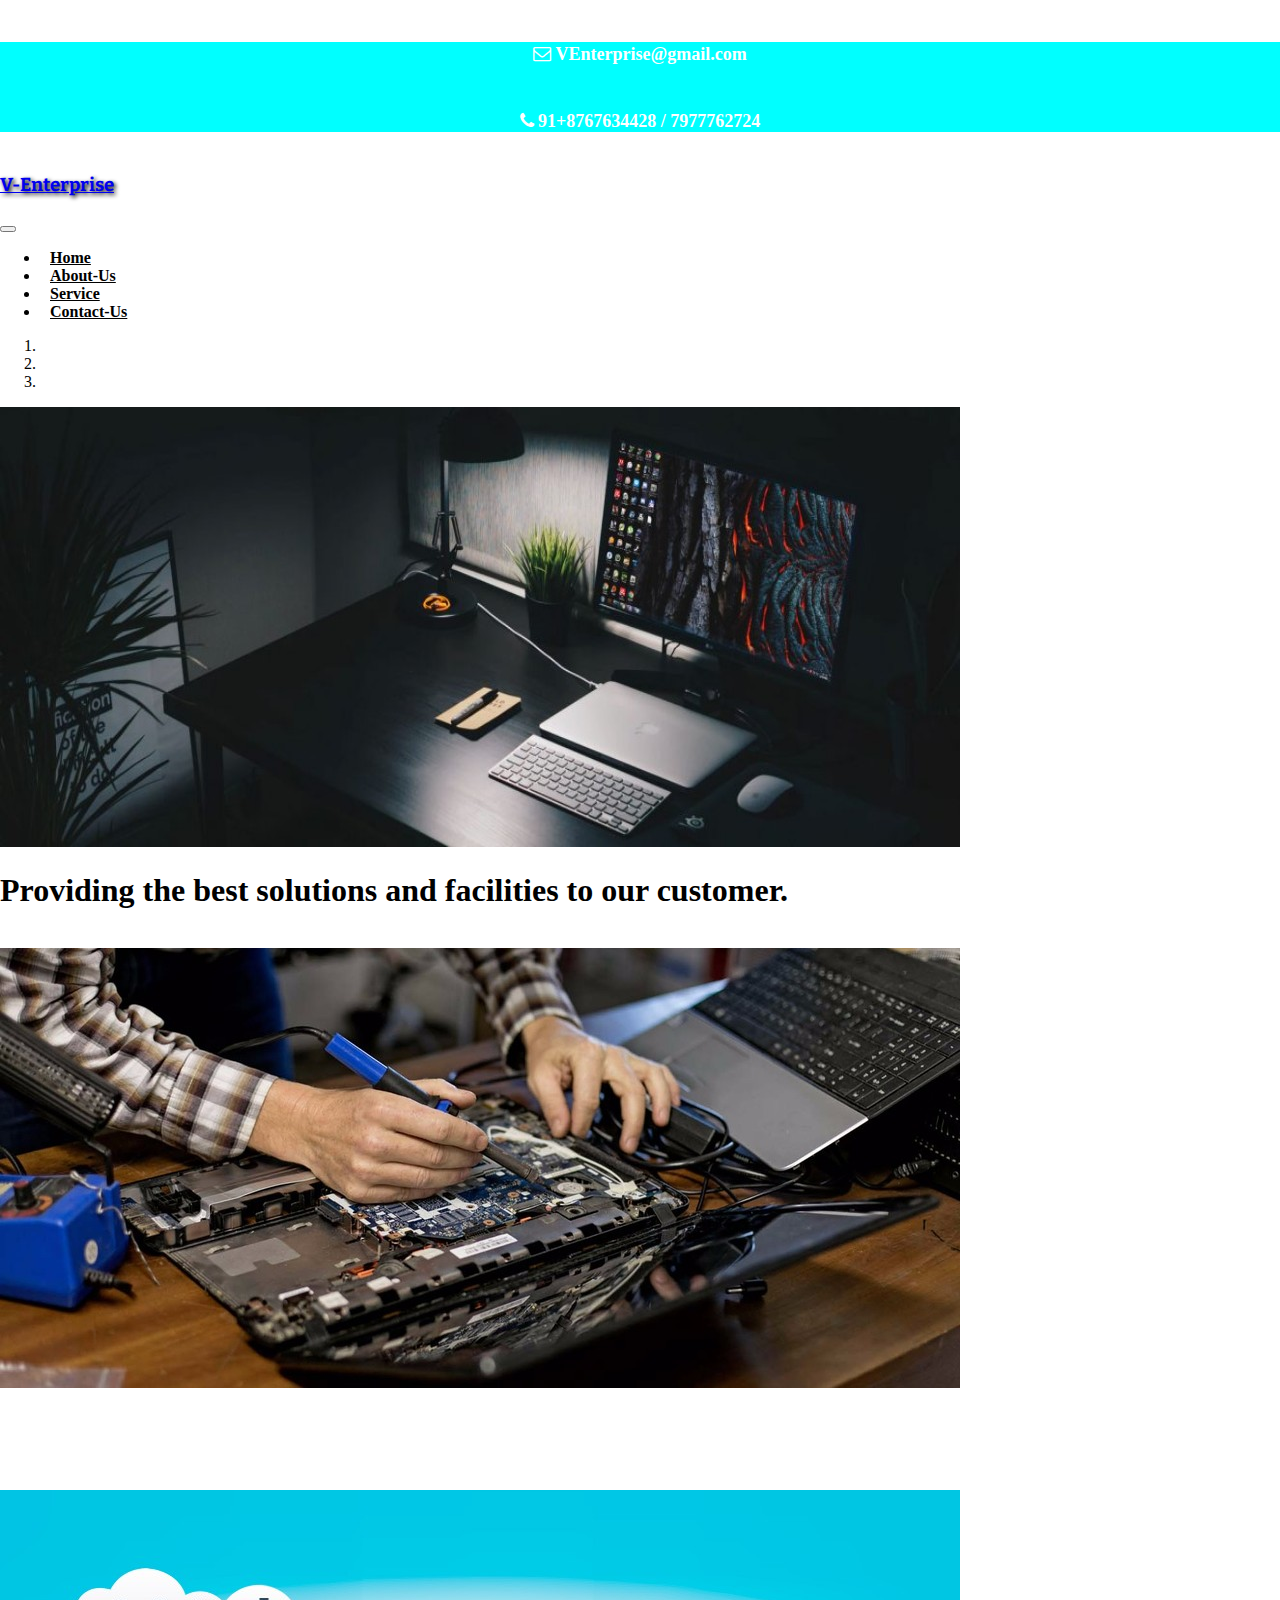
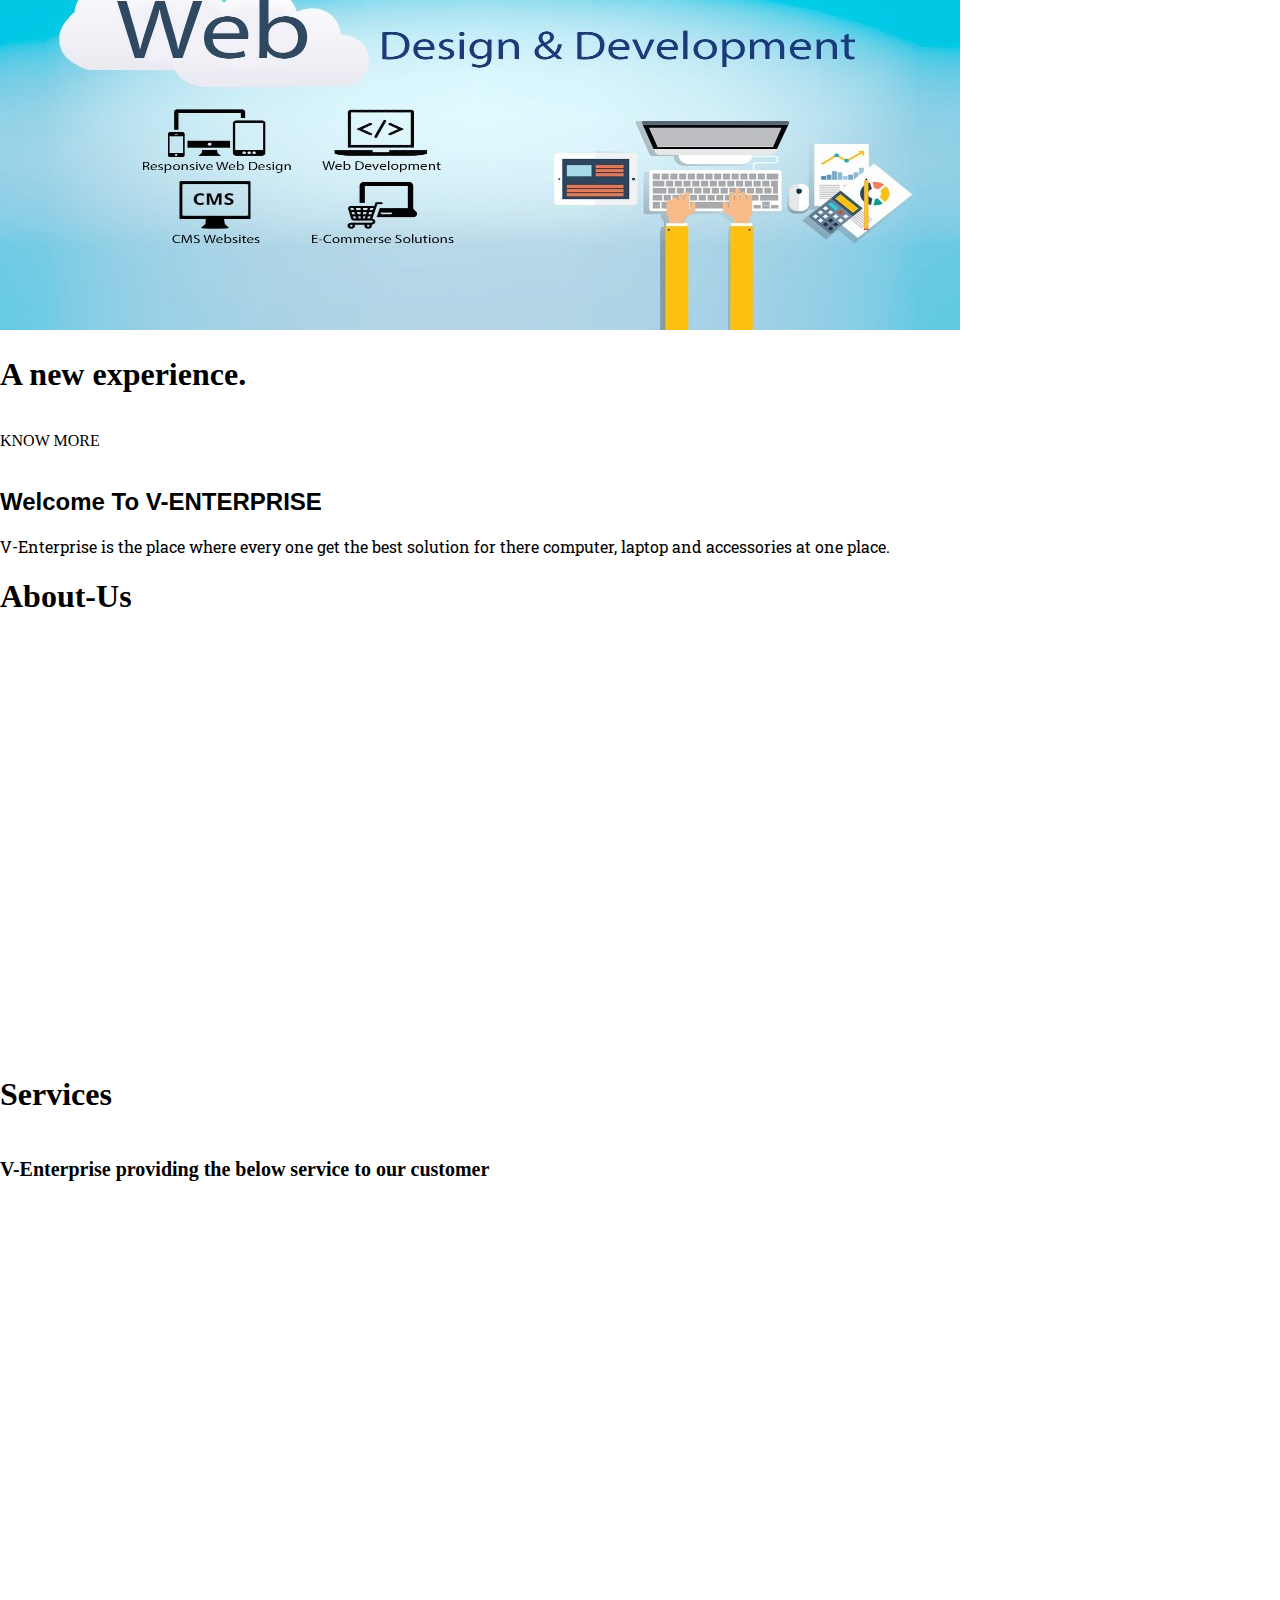
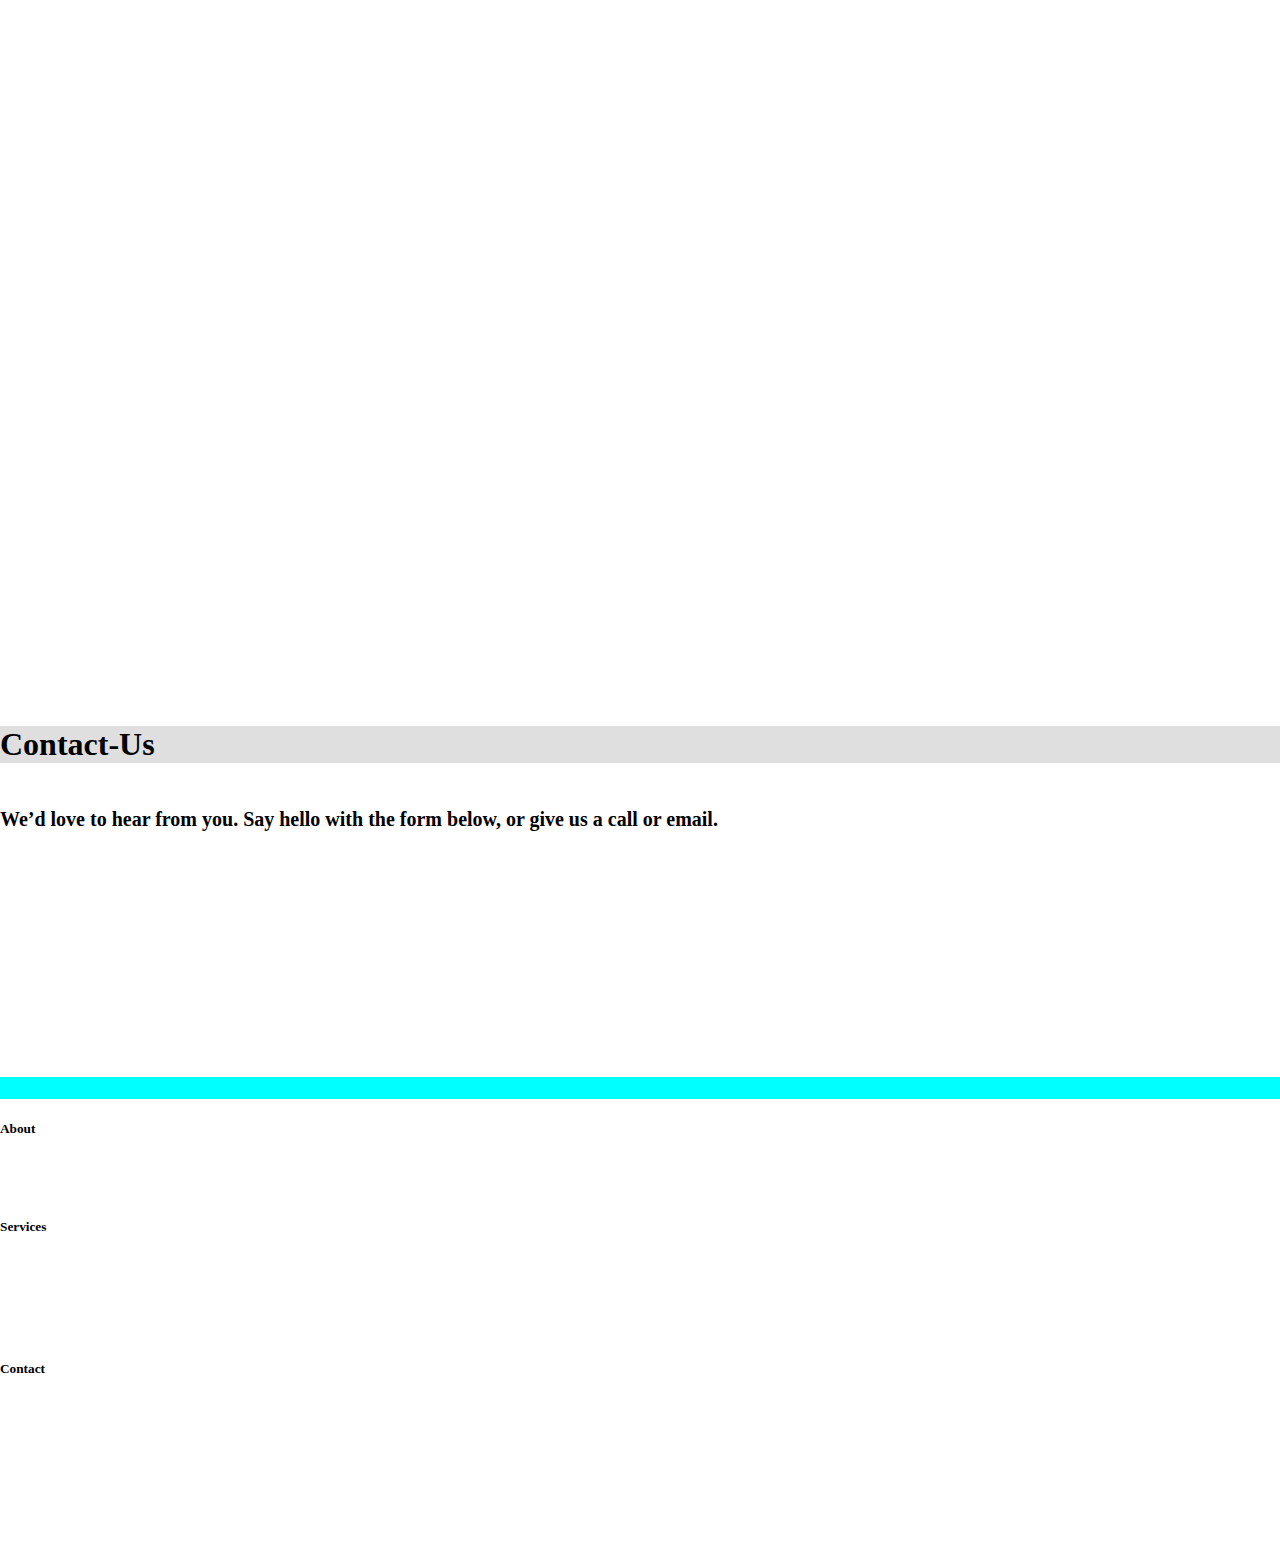
<file: demo1.html>
<!doctype html>
<html lang="en">
  <head>
    <!-- Required meta tags -->
    <meta charset="utf-8">
    <meta name="viewport" content="width=device-width, initial-scale=1, shrink-to-fit=no">

    <!-- Bootstrap CSS -->
    <link rel="stylesheet" href="https://stackpath.bootstrapcdn.com/bootstrap/4.1.1/css/bootstrap.min.css" integrity="sha384-WskhaSGFgHYWDcbwN70/dfYBj47jz9qbsMId/iRN3ewGhXQFZCSftd1LZCfmhktB" crossorigin="anonymous">
    <link rel="stylesheet" href="https://cdnjs.cloudflare.com/ajax/libs/font-awesome/4.7.0/css/font-awesome.css">
    <link href="https://fonts.googleapis.com/css?family=Bitter" rel="stylesheet">
    <link href="https://fonts.googleapis.com/css?family=Roboto+Slab" rel="stylesheet">

    <link href="https://stackpath.bootstrapcdn.com/font-awesome/4.7.0/css/font-awesome.min.css" rel="stylesheet" integrity="sha384-wvfXpqpZZVQGK6TAh5PVlGOfQNHSoD2xbE+QkPxCAFlNEevoEH3Sl0sibVcOQVnN" crossorigin="anonymous">



    <link rel="stylesheet" href="css/style.css">
    <link rel="stylesheet" href="css/animate.css">
        <!-- <script  src="js/jquery-3.3.1.min.js"></script> -->

    <title>V-Enterprise</title>
  </head>
  <body onload="myfun()">

    <div class="container-fluid wow fadeInRight" style="background: #00FFFF;">
      <div class="container">
        <div class="row">
          <div class="col-md-2">
            
          </div>
          <div class="col-md-6">
            <h6 style="color: white; padding: 2px; font-size: 18px; text-align: center; font-weight: bold;"><i class="fa fa-envelope-o"></i> VEnterprise@gmail.com</h6>
          </div>
          <div class="col-md-4">
            <h6 style="color: white; padding-top: 2px; font-size: 18px;  text-align: center; font-weight: bold;"><i class="fa fa-phone"></i> 91+8767634428 / 7977762724</h6>
          </div>
        </div>
      </div> 
    </div>

  	<div id="load"></div>
   
   <a id="top">Top</a>
   <head>
   	<div class="container">
   		
   		
   		<nav class="navbar navbar-expand-lg navbar-light bg-light">
  <a class="navbar-brand glow" href="#"><h3 class="wow flip" style="font-family: 'Bitter', serif; font-weight: bold;  text-shadow: 2px 2px 4px #000000;">V-Enterprise</h3></a>
  <button class="navbar-toggler wow fadeInRight" type="button" data-toggle="collapse" data-target="#navbarNav" aria-controls="navbarNav" aria-expanded="false" aria-label="Toggle navigation">
    <span class="navbar-toggler-icon"></span>
  </button>
  <div class="collapse navbar-collapse" id="navbarNav">
    <ul class="navbar-nav ml-auto wow fadeInRight">
      <li class="nav-item active">
        <a class="nav-link" href="#">Home <span class="sr-only">(current)</span></a>
      </li>
      <li class="nav-item">
        <a class="nav-link" href="#to">About-Us</a>
      </li>
      <li class="nav-item">
        <a class="nav-link" href="#serv">Service</a>
      </li>
      
      <li class="nav-item">
        <a class="nav-link" href="#cont">Contact-Us</a>
      </li>
     
    </ul>
  </div>
</nav>
   	</div>
   </head>
   
   
   
   
   
   
   
   
   <div id="carouselExampleIndicators" class="carousel slide" data-ride="carousel">
  <ol class="carousel-indicators">
    <li data-target="#carouselExampleIndicators" data-slide-to="0" class="active"></li>
    <li data-target="#carouselExampleIndicators" data-slide-to="1"></li>
    <li data-target="#carouselExampleIndicators" data-slide-to="2"></li>

  </ol>
  <div class="carousel-inner">
    <div class="carousel-item active">
       <img class="d-block w-100 wow zoomIn" src="img/IMG-20190405-WA0002-960x440.jpg" alt="first slide" >
       <div class="carousel-caption  d-md-block">
         <h1 class="wow fadeInLeft zz">Providing the best 
          solutions and facilities to our customer.</h1><br>    
      </div> 
    </div>
    <div class="carousel-item">
       <img class="d-block w-100" src="img/Overtek_computers_laptop_repair_1_1504274412.jpg" alt="Second slide">
       <div class="carousel-caption  d-md-block">
         <h1 class="wow fadeInLeft zz">If Your System Is Sick We Will
Take Care Of It</h1><br>
         
      </div> 
    </div>
     <div class="carousel-item">
       <img class="d-block w-100" src="img/web-design-development-960x440.jpg" alt="Third slide">
      <div class="carousel-caption d-none d-md-block">
         <h1>A new experience.</h1><br>
         <btn class="btn btn-lg btn-danger">KNOW MORE</btn>
      </div>
    </div> 
  </div>
  <a class="carousel-control-prev" href="#carouselExampleIndicators" role="button" data-slide="prev">
    <span class="carousel-control-prev-icon" aria-hidden="true"></span>
    <span class="sr-only">Previous</span>
  </a>
  <a class="carousel-control-next" href="#carouselExampleIndicators" role="button" data-slide="next">
    <span class="carousel-control-next-icon" aria-hidden="true"></span>
    <span class="sr-only">Next</span>
  </a>
</div>

<br>
<div class="container-fluid">
  <h2 class="text-center nn" style="font-family: 'Source Sans Pro', sans-serif;">Welcome To V-ENTERPRISE</h2>
  <div class="container">
    <p class="text-center" style="font-family: 'Roboto Slab', serif;">
      V-Enterprise is the place where every one get the best solution for there computer, laptop and accessories at one place.
    </p>
    
  </div>
  
</div>

<!-- <marquee><h5>We are so sure about the quality of our services that we say.</h5></marquee> -->

   <div class="container about mt-5 pb-5">
	<div class="row">
		<div class="col-md-12 text-center">
			<h1 id="to" style="font-weight: bold;">About-Us</h1>
		</div>
	</div>
	
	<div class="orange-line m-auto wow fadeInRight"></div>

	<div class="container-fluid mt-4">
		<div class="row">
			
			<div class="col-md-7 mt-4">
				<p style="text-align: justify; font-family: 'Roboto Slab', serif;" class="wow fadeInLeft">
					<strong>V-Enterprise,</strong> the goal as a enterprise is to have customer service that is not just the best lengendary. Kind words can be short and easy to speak, but their echos are truly endless. If you do build a great experience, customers tell each other about that.
				</p>
				<p style="text-align: justify; font-family: 'Roboto Slab', serif;" class="wow fadeInleft">
					V-Enterprise situated at thane west are leding e-retaler and copmuter service provider committed to be coming the most trusted store of computer, laptops, printers sales & repairing services, with a focus on computer components by providing upgrade shoping exprens, rapid dilevery, tech customer services and provid the best worrenty saport in class services.
				</p>
				<p style="text-align: justify; font-family: 'Roboto Slab', serif;" class="wow fadeInLeft">
					V-Enterprise is carrying a vision to provide all customer the high quality repair service and repair at lower price. PNR infotech is quick response computer repair services for individuals, small bussiness & big organisations. We committed to return fully function laptop or desktop to our customer in fast and efficient manner.We will here to save customer time,money and efforts in efficient pattern to make them happy.PNR infotech start the new though to diagnose your computer device or Accessories at your place and in front of you charging zero diagnose charges. It will help to make you comfortable
				</p>
				<p style="text-align: justify; font-family: 'Roboto Slab', serif;" class="wow fadeInLeft">
					V-Enterprise providing door to door service to our customer
				</p>
			</div>

      <div class="col-md-5">
        <img src="img/banner-img.png" height="100" class="img-fluid wow fadeInRight" alt="img1">
      </div>

			
		</div>
		
	</div>
	
	<!-- <div class="row">
		<div class="col-md-12">
			<p class="hero-text text-center mt-3">
				Lorem ipsum dolor sit amet, consectetur adipisicing elit. Non sed sequi rerumar<br> quasi repellat eum earum praesentium totam! Quia, voluptas eaque anim uis aute<br> irure dolor in reprehenderit in voluptate velit esse cillum dolore pariatur.
			</p>
		</div>
	</div>
</div>   
   
 

 <div class="container-fluid contact">
 	<div class="container">
 		<div class="row">
 			<div class="col-md-12">
 				<p class="text-center contact-text" style="font-size: 28px;"><span class="text-light">If you have inqueries please email us at </span><span style="color: orangered">info@yourdomain.com</span></p>
 			</div>
 		</div>
 	</div>
 </div>   -->

<br>
   <div class="orange-linee m-auto wow fadeInRight"></div>

   
   <div class="container mt-5 pb-5">
   	<div class="row">
   		<div class="col-md-12 text-center">
   			<h1 style="font-weight: bold;" id="serv">Services</h1>
   		</div>
   		
   	</div>
   	
   	<div class="row orange-line m-auto wow fadeInRight"></div>
   	
   	<div class="row mt-4">
   		<div class="col-md-12" >
   			<p class="hero-text text-center mt-3">
   				V-Enterprise providing the below service to our customer
   			</p>
   		</div>
   	</div>
   	
   <!-- 	<div class="row">
   		<div class="col-md-6">
   			<div class="media">
   				<h1> <i class="fa fa-umbrella mr-4" aria-hidden="true"></i> </h1>
   				<div class="media-body">
   					<h5 class="mt-0">Computer Hardware</h5>
   					 Lorem ipsum dolor sit amet consectetur adipiscing elit. Nulla cursus pharetra massa at lacinia Fusce eleifhend Fusce in dapibus.
   				</div>
   			</div>
   		</div>
   		
   		
   		<div class="col-md-6">
   			<div class="media">
   				<h1><i class="fa fa-pencil mr-4" aria-hidden="true"></i></h1>
   				<div class="media-body">
   					<h5 class="mt-0">Printer Servicing</h5>
   					 Lorem ipsum dolor sit amet consectetur adipiscing elit. Nulla cursus pharetra massa at lacinia Fusce eleifhend Fusce in dapibus.
   				</div>
   			</div>
   		</div>
   	</div>
   	
   	
   	
   		<div class="row">
   		<div class="col-md-6">,
   			<div class="media">
   				<h2><i class="fa fa-university mr-4" aria-hidden="true"></i></h2>
   				<div class="media-body">
   					<h5 class="mt-0">CCTV Camera Installing</h5>
   					 Lorem ipsum dolor sit amet consectetur adipiscing elit. Nulla cursus pharetra massa at lacinia Fusce eleifhend Fusce in dapibus.
   				</div>
   			</div>
   		</div>
   		
   		
   		<div class="col-md-6">
   			<div class="media mt-4">
   				<h1><i class="fa fa-cog mr-4" aria-hidden="true"></i></h1>
   				<div class="media-body">
   					<h5 class="mt-0">Website Design / Developement</h5>
   					 Lorem ipsum dolor sit amet consectetur adipiscing elit. Nulla cursus pharetra massa at lacinia Fusce eleifhend Fusce in dapibus.
   				</div>
   			</div>
   		</div>
   	</div>
   	
   	
   	
   	<div class="row mt-4">
   		<div class="col-md-6">
   			<div class="media">
   				<h1><i class="fa fa-shopping-cart mr-4" aria-hidden="true"></i></h1>
   				<div class="media-body">
   					<h5 class="mt-0">Sales and Trading</h5>
   					 Lorem ipsum dolor sit amet consectetur adipiscing elit. Nulla cursus pharetra massa at lacinia Fusce eleifhend Fusce in dapibus.
   				</div>
   			</div>
   		</div>
   		
   		
   		<div class="col-md-6">
   			<div class="media">
   				<h1><i class="fa fa-file mr-4" aria-hidden="true"></i></h1>
   				<div class="media-body">
   					<h5 class="mt-0">Bonds & Commodities</h5>
   					 Lorem ipsum dolor sit amet consectetur adipiscing elit. Nulla cursus pharetra massa at lacinia Fusce eleifhend Fusce in dapibus.
   				</div>
   			</div>
   		</div>
   	</div> -->



<!-- <link rel="stylesheet" href="https://stackpath.bootstrapcdn.com/font-awesome/4.7.0/css/font-awesome.min.css /> -->
<div class="container">
    <div class="row">
        <div class="col-md-4 col-sm-6">
            <div class="serviceBox wow fadeInLeft">
                <div class="service-icon">
                    <i class="fa fa-desktop"></i>
                </div>
                <h3 class="title" style="font-weight: bold;">Web Design / Developement</h3>
                <p class="description" style=" font-family: 'Roboto Slab', serif;">
                  Website designing and developement involves small as well as huge websites but 
                  with simple designs and without complex programming websites allows businesses to explain 
                  thir company's goals and objectives. The main purpose of our website designing services 
                  is to provide your business with an online presence.

                </p>
                <a class="read-more" href=""><i class="fa fa-arrow-right"></i></a>
            </div>
        </div>
        <div class="col-md-4 col-sm-6">
            <div class="serviceBox red wow bounceInUp">
                <div class="service-icon">
                    <i class="fa fa-wrench"></i>
                </div>
                <h3 class="title" style="font-weight: bold;">Computer Hardware</h3>
                <p class="description" style=" font-family: 'Roboto Slab', serif;">
                    Desktop and Laptop repair service provided by PNR Infotech. We fixed the issue of your laptop and desktop with in 24 hrs. computer laptops and desktops will repair, Laptop battery, windows installtions, Desktop & laptop screen repair and replace, Desktop motherboard repair and replace, All types of desktop accerories dealer.     
                </p>
                <a class="read-more" href=""><i class="fa fa-arrow-right"></i></a>
            </div>
        </div>
        <div class="col-md-4 col-sm-6">
            <div class="serviceBox red wow fadeInRight">
                <div class="service-icon">
                    <i class="fa fa-print"></i>
                </div>
                <h3 class="title" style="font-weight: bold;">Printer Repairing</h3>
                <p class="description" style=" font-family: 'Roboto Slab', serif;">
                    Lorem ipsum dolor sit amet consectetur adipisicing elit. Qui quaerat fugit quas veniam perferendis repudiandae sequi, dolore quisquam illum. Lorem ipsum dolor sit amet consectetur adipisicing elit. Qui quaerat fugit quas veniam perferendis repudiandae sequi, dolore quisquam illum. dolore quisquam illum. dolore quisquam illum.
                </p>
                <button type="button" class="read-more"><i class="fa fa-arrow-right"></i></button>
               <!--  <a class="read-more" href=""><i class="fa fa-arrow-right"></i></a> -->
            </div>
        </div>
    </div>
</div>

  </div>


   
   
   <br>
   <div class="orange-linee m-auto wow fadeInRight"></div>

   
   <div class="container mt-5">
   	<div class="row text-center bg-gray">
   		<div class="col-sm-12"><h1 style="font-weight: bold;" id="cont">Contact-Us</h1></div>
   	</div>
   	
   	<div class="orange-line m-auto wow fadeInRight"></div>
   	
   	<div class="row mt-3">
   		<div class="col-sm-12">
   			<p class="hero-text text-center">
   				We’d love to hear from you. Say hello with the form below, or give us a call or email.
   			</p>
   		</div>
   	</div>
   </div>
   
   <div class="container mt-5 ">
   	<div class="row">
   		<div class="col-md-4 wow fadeInLeft">
   			<form action="/action_page.php">
               <div class="form-group">
                     <label for="email" style="font-weight: bold;">Name:</label>
                     <input type="text" class="form-control" id="name">
                </div>	
   		</div>

   		<div class="col-md-4 wow fadeInDown">
   			<div class="form-group">
                     <label for="email" style="font-weight: bold;">Email:</label>
                     <input type="text" class="form-control" id="email">
                </div>
   			
   		</div>

   		<div class="col-md-4 wow fadeInRight">
   			<div class="form-group">
                     <label for="email" style="font-weight: bold;">Phone:</label>
                     <input type="text" class="form-control" id="phone">
                </div>
   			
   		</div>
   		
   	</div>
   	 

   	 <div class="row">
   	 	<div class="col-md-12 wow fadeInLeft">
   	 		<label for="email" style="font-weight: bold;">Message:</label>
   	 		<textarea class="form-control" rows="5"></textarea>
   	 		
   	 	</div>
   	<button type="button" class="btn mt-3 btn-primary btn-block wow heartBeat">Send</button>
   	 	</form>
   	 </div>	  	 
	</div>

  <br>
   <div class="orange-linee m-auto wow fadeInRight"></div>
   <br>
   	  </div>

      <div class="container-fluid" style="background: #00FFFF;">
         <h3 class="wow flip text-center" style="font-family: 'Bitter', serif; font-weight: bold;  text-shadow: 2px 2px 4px #000000;">V-Enterprise</h3>
        
      </div>
  
  <div class="container-fluid">
   
    <div class="container">
      <div class="row">
        <div class="col-md-4">
         <h5 style="font-weight: bold;">About</h5> 
         <div class="orange-line wow fadeInRight"></div>
         <br>
         <p class="wow fadeInLeft" style="text-align: justify; font-family: 'Roboto Slab', serif; margin-top: -5px;">Lorem ipsum dolor sit amet, consectetur adipisicing elit. Non sed sequi rerumar quasi repellat eum earum praesentium totam! Quia, volupta</p>
        </div>
        <div  class="col-md-4"> 
          <h5 style="font-weight: bold;">Services</h5>
          <div class="orange-line wow fadeInRight"></div>
          
         <p style="text-align: justify;"><li class="wow bounceIn" style="font-family: 'Roboto Slab', serif;">Computer Hardware</li>
          <li class="wow bounceIn" style="font-family: 'Roboto Slab', serif;">Web Design / Developement</li>  
          <li class="wow bounceIn" style="font-family: 'Roboto Slab', serif;">Printer Repairing</li>
         </p>
        </div>
        <div class="col-md-4">
          <h5 style="font-weight: bold;">Contact</h5>
          <div class="orange-line wow fadeInRight"></div>
          
      <p style="text-align: justify;"> <h6  class="wow fadeInLeft" style="font-family: 'Roboto Slab', serif;"><i class="fa fa-envelope-o"></i>  VEnterprise@gmail.com</h6>
           <h6  class="wow fadeInLeft" style="font-family: 'Roboto Slab', serif;"><i class="fa fa-phone"></i>
            91+8767634428 / 7977762724</h6>
         </p>
        </div>
      </div>
 
    </div>

  </div>
   

   
   

      
         
            
               
<!--                   
 <div class="container mt-5">
 	<div class="footer">
 		<div class="row">
 			<div class="col-md-6">
				<p>@ 2019 V-Enterprise. All Rights Reserved.<br/>
				 Designed by <span style="color: orangered">Rahul Nachare</span></p>
 			</div>
 			
 			<div class="col-md-6">
 				<div class="text-right" style="color: orangered; font-size: 30px">
 					<p> <i class="fa fa-facebook-square"></i>
                            <i class="fa fa-twitter"></i> <i class="fa fa-linkedin"></i> </p>
 				</div>
 			</div>
 		</div>
 	</div>
 </div>          -->           
                
</div>





<div class="container-fluid wow fadeInRight" style="background: #00FFFF;">
    <div class="row">
      <div class="col-md-12">
        <p style="text-align: center; color: white; font-size: 18px; margin-top: 5px; font-family: 'Roboto Slab', serif; font-weight: bold;">&copy; 2019 Copyright All Right Reserved :- www.VEnterprise.com</p>
      </div>
      
    </div>
     
   </div>
   

















                              
     <script type="text/javascript">
     	$(window).scroll(function()
     	{
     		if ($(window).scrollTop() > 200 ) {
     		      $("#top").show();


     		}
     		else{
     			$("#top").hide();

     		}

     	});

     	$("#top").click(function()
     	{
     		$("html").animate({scrollTop:10});

     	});
     </script>
         <script >
         	var preload = document.getElementById('load');
         	function myfun(){
         		preload.style.display = 'none';
         	}
         </script>
   
   <script src="js/wow.min.js"></script>
              <script>
              new WOW().init();
              </script>

               <script>
  $('a').smoothScroll();
 </script>

    <!-- Optional JavaScript -->
    <!-- jQuery first, then Popper.js, then Bootstrap JS -->
    <script src="https://ajax.googleapis.com/ajax/libs/jquery/3.3.1/jquery.min.js"></script>
    <script src="https://code.jquery.com/jquery-3.3.1.slim.min.js" integrity="sha384-q8i/X+965DzO0rT7abK41JStQIAqVgRVzpbzo5smXKp4YfRvH+8abtTE1Pi6jizo" crossorigin="anonymous"></script>
    <script src="https://cdnjs.cloudflare.com/ajax/libs/popper.js/1.14.3/umd/popper.min.js" integrity="sha384-ZMP7rVo3mIykV+2+9J3UJ46jBk0WLaUAdn689aCwoqbBJiSnjAK/l8WvCWPIPm49" crossorigin="anonymous"></script>
    <script src="https://stackpath.bootstrapcdn.com/bootstrap/4.1.1/js/bootstrap.min.js" integrity="sha384-smHYKdLADwkXOn1EmN1qk/HfnUcbVRZyYmZ4qpPea6sjB/pTJ0euyQp0Mk8ck+5T" crossorigin="anonymous"></script>
        <script type="text/javascript" src="js/jquery.smooth-scroll.js"></script>
  </body>
</html>
</file>
<file: css/style.css>
/* CSS Document */
body{
    margin: 0px;
    padding: 0px;
}
#load{
	position: fixed;
	width: 100%;
	height: 100vh;
	background: #fff  url('https://loading.io/spinners/progress-pie/lg.parcent-circular-preloader-gif.gif') no-repeat center;
	z-index:99999;
}
.navbar{background-color: transparent;}
.bg-light{background-color: white !important;}
.navbar-light .navbar-nav .nav-link{color:black /*orangered*/; font-weight: bold; padding: 10px;}

.navbar-light .navbar-nav .active a{background:; border-radius: 10px;}

.navbar-light .navbar-nav li a:hover{background:#00FA9A; border-radius: 5px;}

.carousel-caption{top: 40%;}

.orange-line{width: 100px; background-color: orangered; height: 3px;}
.orange-linee{width: 60%; background-color: red; height: 3px;}

.hero-text{font-size: 20px; font-weight: 600;}
.media-body h5{color: orangered;}
.media i{color: darkgray;}


.item img{
	-webkit-transition: 0.6 ease;
	transition: 0.6s ease;
},

.item img:hover{
	-webkit-transform: scale(1.1);
     transform: scale(1.1);
}

.bg-gray{background-color: #E0DFDF;}


.panel{background-color: white;}
.panel-heading{padding: 10px 10px;}
.panel-body{padding:10px;}

.panel-title > a:before{
	float: right !important;
	font-family: FontAwesome;
	content:"\f068";
	padding-right: 5px;
	
	
}


.panel-title > a.collapsed:before{
	float: right !important;
	content: "\f067";
}

.panel-title > a:hover,
.panel-title > a:active,
.panel-title > a:focus {
	text-decoration: none;
}

.contact{background: url(../img/img_bg_2-dark.jpg) no-repeat center center; background-size: 100% 100%; background-attachment: fixed;}

.contact-text{padding: 200px 10px;}

#top{
	background-color: red;
	padding: 15px;
	color: white;
	position: fixed;
	bottom: 15px;
	right: 15px;
	height: 60px;
	width: 60px;
	line-height: 30px;
	text-align: center;
	cursor: pointer;
	border-radius: 50%;
	z-index: 10;
	display: none;
}
/*
input[type=text] {
  background-color: #3CBC8D;
  color: white;
}
input[type=email] {
  background-color: #3CBC8D;
  color: white;
}

*/





.serviceBox{
    color: #333;
    background: linear-gradient(to right,#CD8644,#F8B26D,#F8B26D,#F8B26D,#F8B26D,#CD8644);
    font-family: 'Ubuntu', sans-serif;
    text-align: center;
    padding: 30px 15px 20px;
    position: relative;
    z-index: 1;
    -webkit-clip-path: polygon(0 13%, 100% 0, 100% 100%, 0% 100%);
    clip-path: polygon(0 13%, 100% 0, 100% 100%, 0% 100%);
}
.serviceBox:before{
    content: '';
    background-color: #fff;
    height: 65%;
    width: 100%;
    transform: translateY(-50%);
    position: absolute;
    top: 54%;
    left: 0;
    z-index: -1;
}
.serviceBox .service-icon{
    color: #F8B26D;
    background-color: #fff;
    display:block;
    font-size: 50px;
    text-align: center;
    line-height: 80px;
    height: 100px;
    width: 100px;
    margin: 0 auto 20px;
    border-radius: 50%;
    border: 10px solid #F8B26D;
    transition: all 0.3s;
}
.serviceBox:hover .service-icon{ text-shadow: 0 0 20px rgba(0,0,0,0.2); }
.serviceBox .title{
    font-size: 19px;
    font-weight: 600;
    letter-spacing: 1px;
    
    margin: 0 0 10px;
    transition: all 0.3s;
}
.serviceBox:hover .title{ color: #F8B26D; }
.serviceBox .description{
    font-size: 15px;
    line-height: 27px;
    margin-bottom: 10px;
}
.serviceBox .read-more{
    color: #fff;
    background-color: #F8B26D;
    font-size: 35px;
    line-height: 70px;
    height: 70px;
    width: 70px;
    margin: 0 auto;
    border-radius: 50%;
    display: block;
    position: relative;
}
.serviceBox .read-more:before{
    content: '';
    height: 100%;
    width: 100%;
    border-radius: 50%;
    border: 3px dashed #fff;
    transform: scale(0.5) rotate(0);
    opacity: 0;
    position: absolute;
    left: 0;
    top: 0;
    transition: all 0.3s;
}
.serviceBox .read-more:hover:before{
    opacity: 1;
    transform: scale(0.8) rotate(360deg);
}
.serviceBox.red{
    background: linear-gradient(to right,#C74B43,#EE6255,#EE6255,#EE6255,#EE6255,#C74B43);
}
.serviceBox.red .service-icon{
    color: #EE6255;
    border-color: #EE6255;
}
.serviceBox.red:hover .title{ color: #EE6255; }
.serviceBox.red .read-more{ background-color: #EE6255; }
.serviceBox.green{
    background: linear-gradient(to right,#5DA58F,#7CC4B0,#7CC4B0,#7CC4B0,#7CC4B0,#5DA58F);
}
.serviceBox.green .service-icon{
    color: #7CC4B0;
    border-color: #7CC4B0;
}
.serviceBox.green:hover .title{ color: #7CC4B0; }
.serviceBox.green .read-more{ background-color: #7CC4B0; }
.serviceBox.blue{
    background: linear-gradient(to right,#358EC8,#54ABE0,#54ABE0,#54ABE0,#54ABE0,#358EC8);
}
.serviceBox.blue .service-icon{
    color: #54ABE0;
    border-color: #54ABE0;
}
.serviceBox.blue:hover .title{ color: #54ABE0; }
.serviceBox.blue .read-more{ background-color: #54ABE0; }
@media only screen and (max-width:990px){
    .serviceBox{ margin: 0 0 30px; }
}

@media (max-width: 1200px){
    .zz{
        font-size: 29px;
    }


}

@media (max-width: 990px){
    .zz{
        font-size: 22px;
    }


}

@media (max-width: 800px){
    .nn{
        font-size: 22px;
    }
    .zz{
        font-size: 19px;
    }

}

@media (max-width: 600px){
    .zz{
        font-size: 15px;
    }

}

@media (max-width: 480px){

}

 



.glow {

  -webkit-animation: glow 1s ease-in-out infinite alternate;
  -moz-animation: glow 1s ease-in-out infinite alternate;
  animation: glow 1s ease-in-out infinite alternate;
}

@-webkit-keyframes glow {
  from {
    text-shadow: 0 0 10px #fff, 0 0 20px #fff, 0 0 30px #e60073, 0 0 40px #e60073, 0 0 50px #e60073, 0 0 60px #e60073, 0 0 70px #e60073;
  }
  
  to {
    text-shadow: 0 0 20px #fff, 0 0 30px #ff4da6, 0 0 40px #ff4da6, 0 0 50px #ff4da6, 0 0 60px #ff4da6, 0 0 70px #ff4da6, 0 0 80px #ff4da6;
  }
}


best animation
http://www.bestjquery.com/example/jquery-animation-example/
</file>
